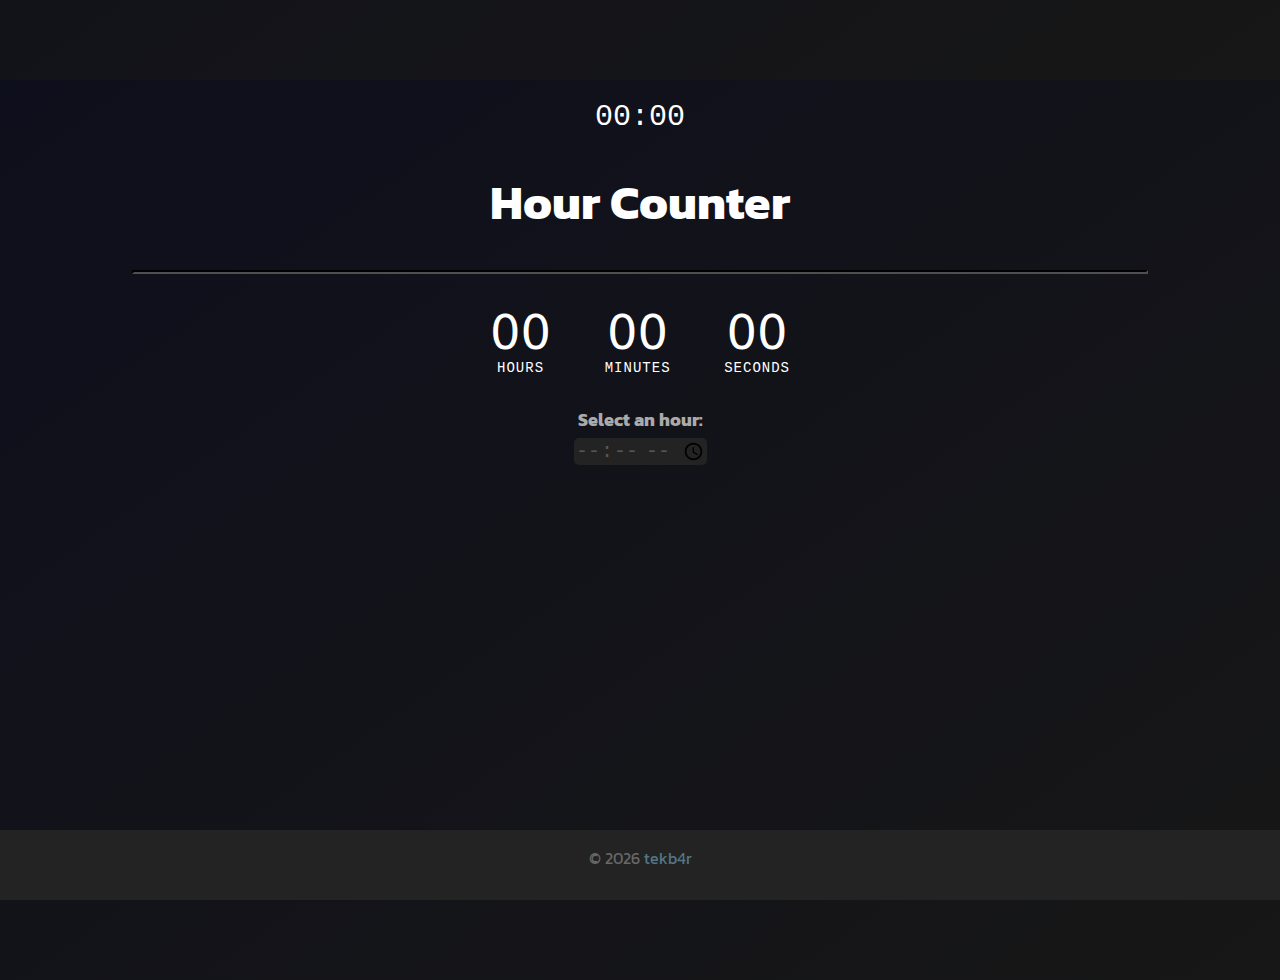
<file: index.html>
<!DOCTYPE html>
<html>
<head>
  <title>Hour Counter</title>
  <link rel="stylesheet" href="style.css">
  <meta name="viewport" content="width=device-width, initial-scale=1" />
</head>
<body>
  <div id="actualtime">00:00</div>
  <h1>
    Hour Counter
  </h1>
  <hr>
  <div id="countdown">
    <div class="countdown-item">
      <div class="countdown-value" id="hours">00</div>
      <div class="countdown-label">Hours</div>
    </div>
    <div class="countdown-item">
      <div class="countdown-value" id="minutes">00</div>
      <div class="countdown-label">Minutes</div>
    </div>
    <div class="countdown-item">
      <div class="countdown-value" id="seconds">00</div>
      <div class="countdown-label">Seconds</div>
    </div>
  </div>
  <div id="timeD">
    <h2>Select an hour:</h2>
  <input type="time" id="time"></div>
  <script src="script.js"></script>
  <footer>
    <p>© <script>document.write(new Date().getFullYear())</script> <a href="https://t4r.xyz">tekb4r</a></p>
  </footer>
</body>
</html>
</file>
<file: style.css>
@import url('https://fonts.googleapis.com/css2?family=Kanit&display=swap');
html {
  margin-top: 80px;
  background-attachment: fixed;
  background:linear-gradient(to left top,#171717,#0e0f1c);
  min-height: 100%;
}
#countdown {
  display: flex;
  align-items: center;
  justify-content: space-between;
  width: 300px;
  margin: 0 auto;
  font-size: 24px;
  color: white;
}

.countdown-item {
  display: flex;
  flex-direction: column;
  align-items: center;
}

.countdown-value {
  font-size: 48px;
  font-family: system-ui, -apple-system, BlinkMacSystemFont, 'Segoe UI', Roboto, Oxygen, Ubuntu, Cantarell, 'Open Sans', 'Helvetica Neue', sans-serif;
}

.countdown-label {
  font-size: 14px;
  text-transform: uppercase;
  letter-spacing: 1px;
  font-family: monospace;
}
h1 {
  user-select: none;
  font-family: Kanit;
  color: white;
  text-align: center;
  font-size: 3em;
}
#actualtime {
  margin-top: 20px;
  font-size: 30px;
  color: white;
  text-align: center;
  font-family: monospace;
}
#time {
  background-color: #232323;
  border:2px;
  text-align: center;
  font-size: 20px;
  color:#565656;
  cursor:text;
  border-radius: 5px;
}
#timeD {
  text-align: center;
  margin-top: 30px;
}
footer
{   
    position:fixed;
    left: 0;
    bottom: 0;
    width: 100%;
    text-align: center;
    height: 70px;
    background-color: #232323;
}
p {
  color: #686868;
  font-family: Kanit;
}
hr
{
  margin-bottom: 30px;
  border-width: 2px;
  width: 80%;
  border-color: #4f4f4f;
}
h2
{
  font-family: Kanit;
  color: #aca9a9;
  font-size: 18px;
  margin-bottom: 5px;
}
a
{
  text-decoration: none;
  color: #547683;
}
</file>
